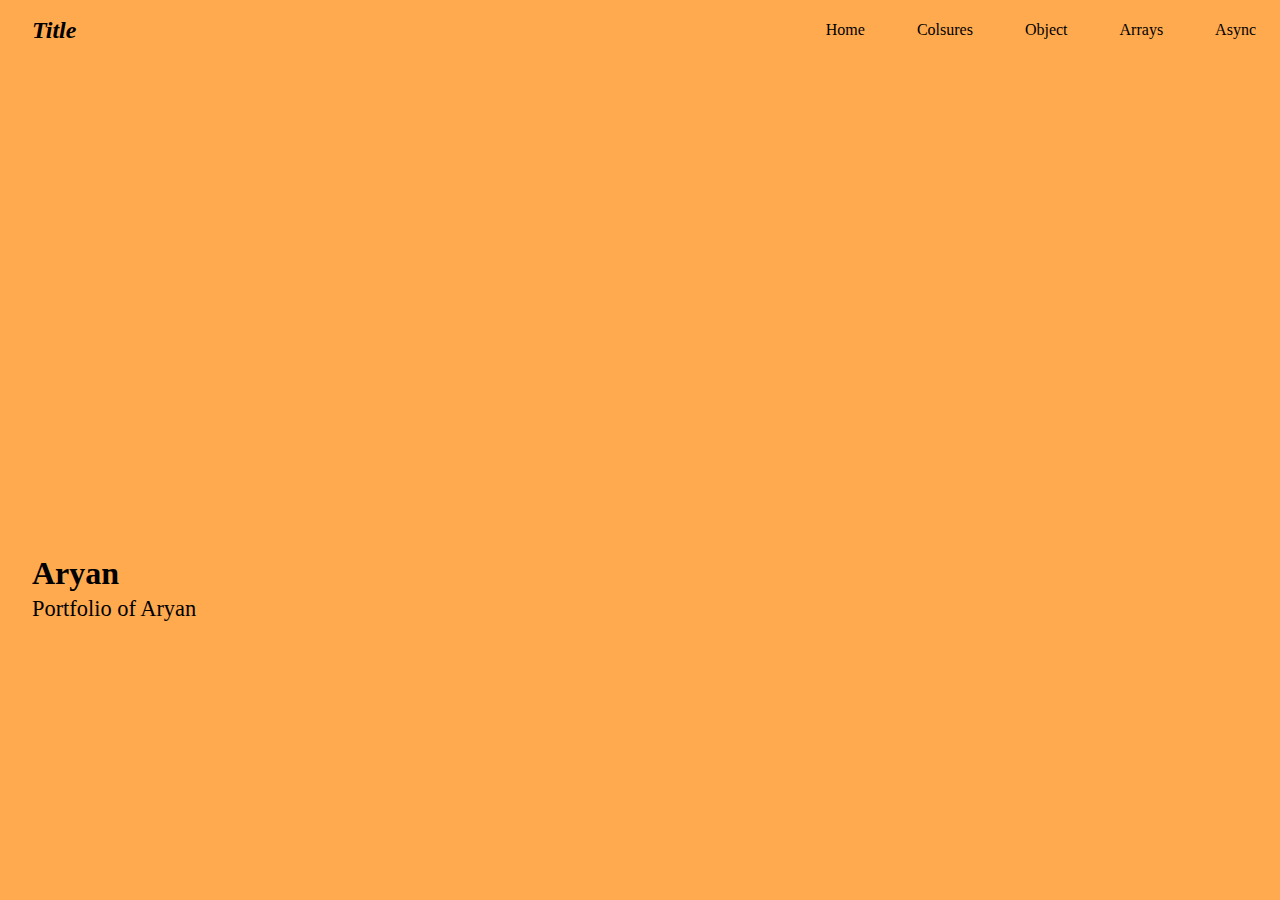
<file: index.html>
<!DOCTYPE HTML>
<html>
    <head>
        <link rel="stylesheet" href="style.css">
        <script src="java.js"></script>
        <script src="java2.js"></script>
        <title>Portfolio</title>
    </head>
    <body>
        <nav>
            <div class="Title">Title</div>
            <div class="a">
                <a href="index.html">Home</a>
                <a href="colsures.html">Colsures</a>
                <a href="object.html">Object</a>
                <a href="arrays.html">Arrays</a>
                <a href="async.html">Async</a>
            </div>
        </nav>
        <section class="Me">
            <div class="Me-container"></div>
            <div class="column-left">
            <h1>Aryan</h1>
            <p>Portfolio of Aryan</p>
        </section>

    </body>
</html>
</file>
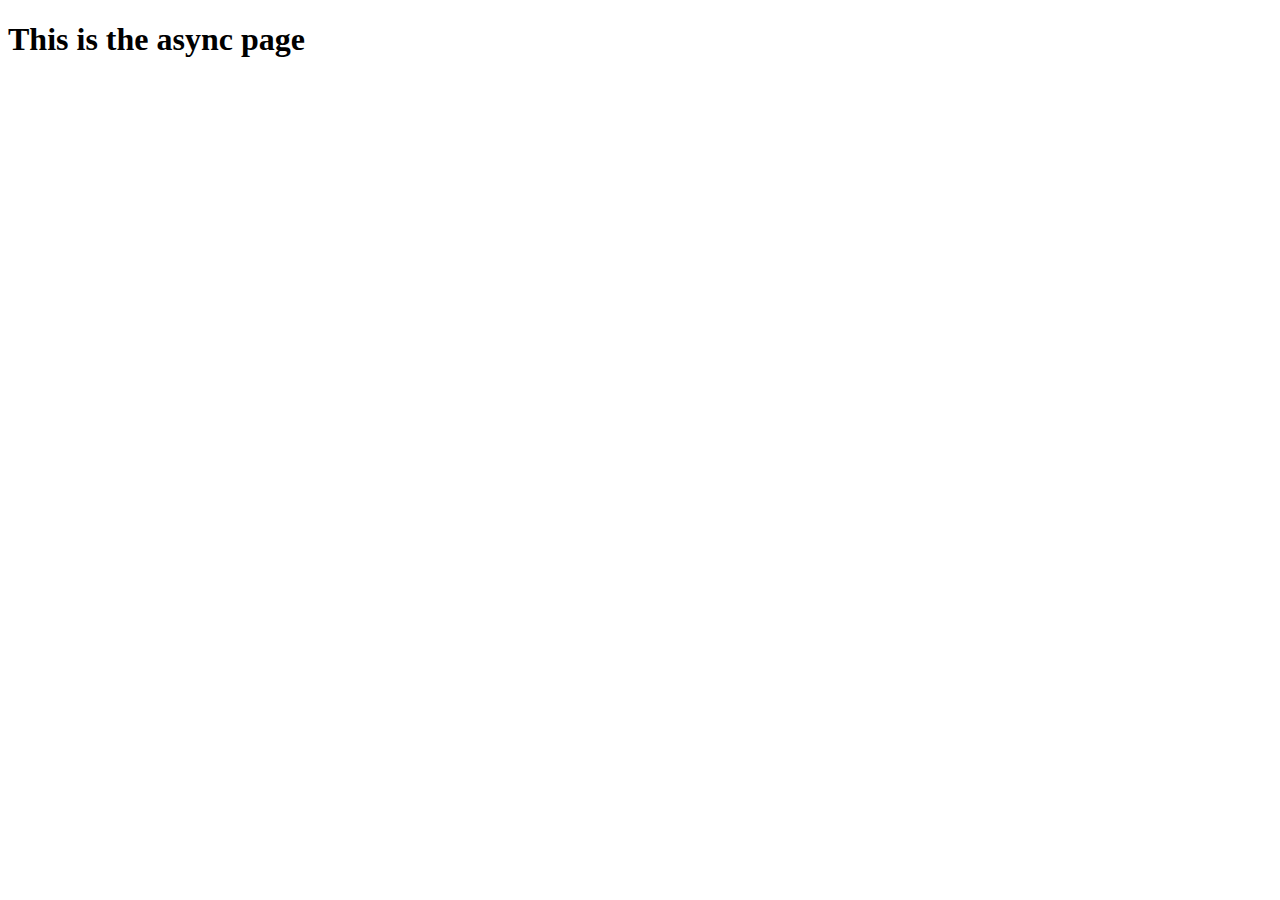
<file: async.html>
<!DOCTYPE html>
<html>
    <head>
        <title>async</title>
    </head>
    <body>
        <h1> This is the async page</h1>
        <div id="result"></div>

        <script src="async.js"></script>

    </body>
</html>
</file>
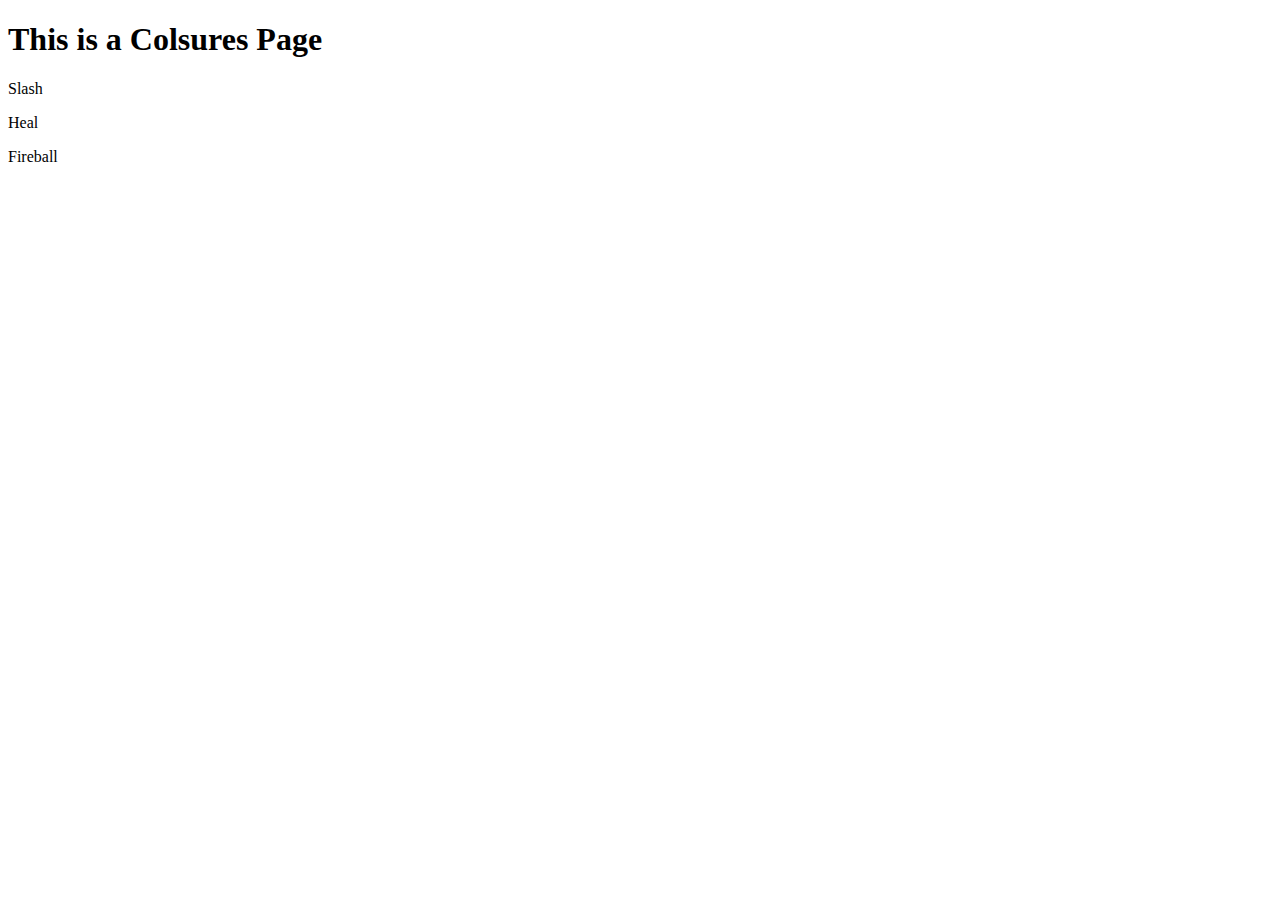
<file: colsures.html>
<!DOCTYPE html>
<html>
    <head>

        <meta charset="UTF-8">
        <meta name="viewport" content="width=device-width, initial-scale=1.0">
        <title>Closures Example</title>

    </head>

    <body>
    
    <h1> This is a Colsures Page </h1>
    <div class="moves"> </div>

    <script src="closures.js"></script>

    </body>
</html>
</file>
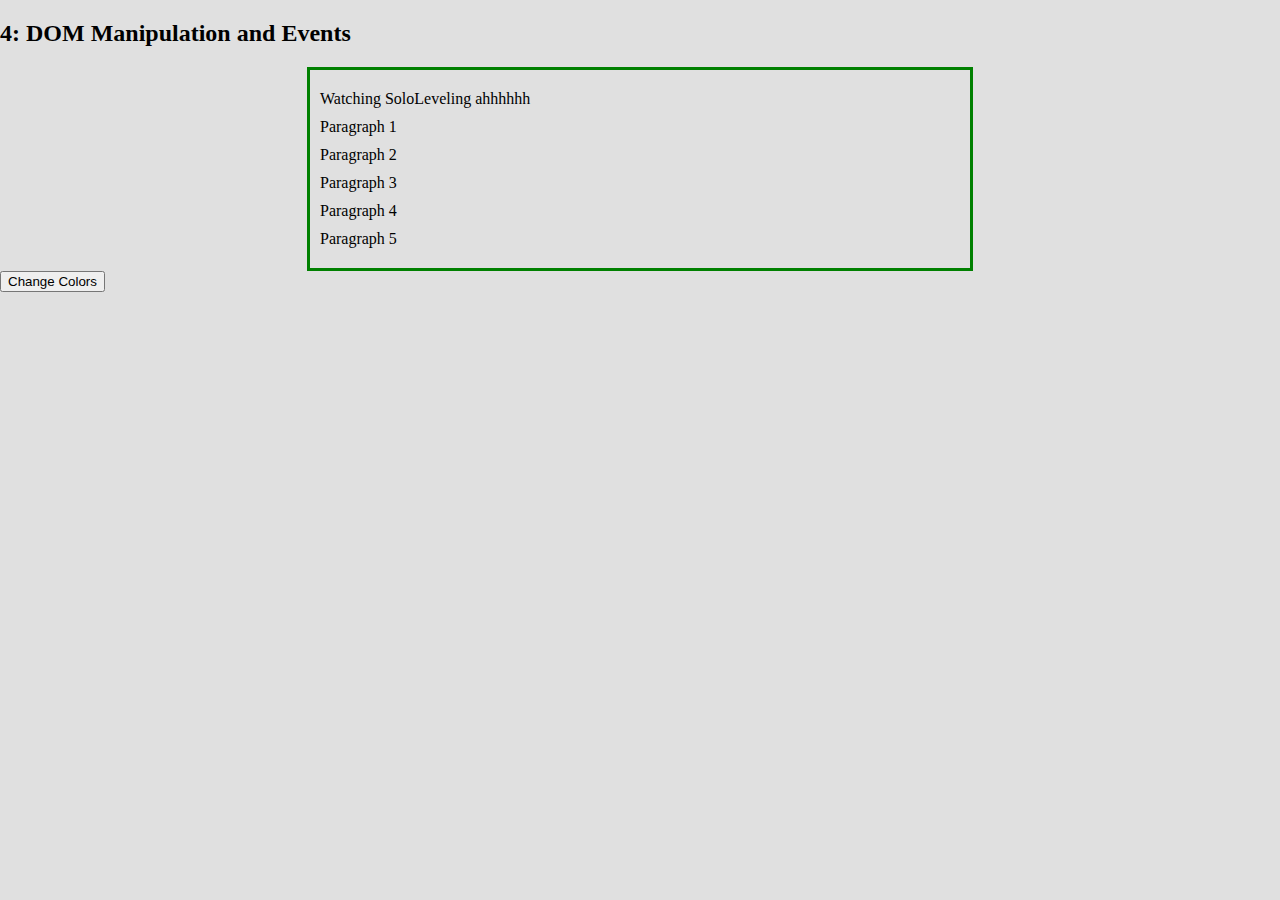
<file: dom.html>
<!DOCTYPE HTML>
<head>
    <meta charset="UTF-8">
    <meta name="viewport" content="width=device-width, initial-scale=1.0">
    <link rel="stylesheet" href="dom.css">
    <title>dom page</title>
</head>
<body>
    <h2>4: DOM Manipulation and Events </h2>

    <div id="container">
        <p>Watching SoloLeveling ahhhhhh</p>
    </div>

        <button onclick="changeColors()">Change Colors</button>

    <script src="dom.js"></script>
</body>
</html>
</file>
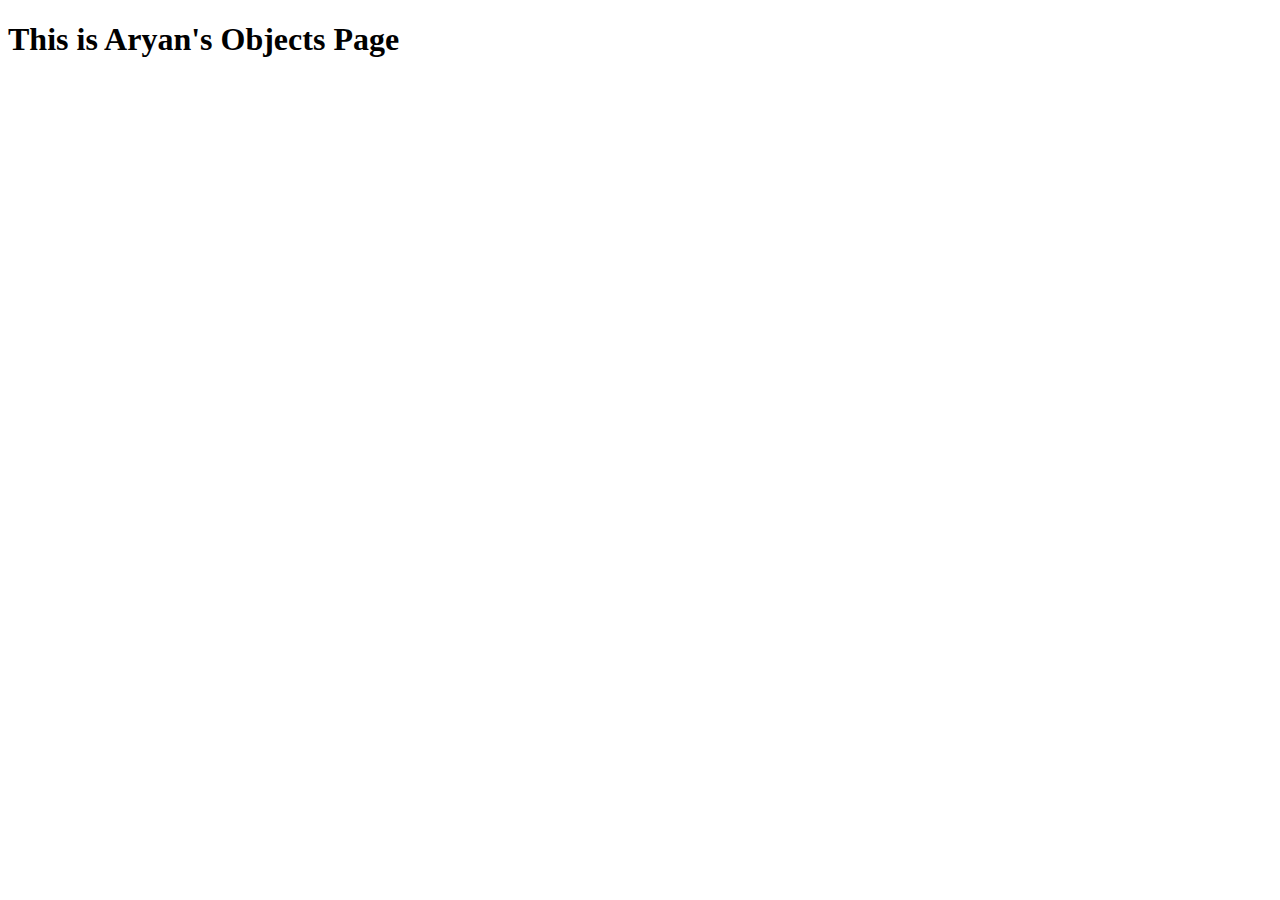
<file: object.html>
<!DOCTYPE html>
<html lang="en">
    <head>
        <meta charset="UTF-8">
        <meta name="viewport" content="width=device-width, initial-scale=1.0">
        <title>Objects</title>
        <script src="lib_.js"></script>
        <script src="object.js" ></script>
    </head>
    <body>
        <h1>This is Aryan's Objects Page</h1>
    </body>
    </html>
</file>
<file: style.css>
* {
    background: #ffaa4f;
    box-sizing: border-box;
    margin: 0;
    padding: 0;
}

nav {
    height: 60px;
    background: #ffaa4f;
    display: flex;
    justify-content: space-between;
    align-items: center;
    padding: 0rem calc((100vw - 1300px) / 2);
}

.Title {
    color: black;
    font-size: 1.5em;
    font-weight: bold;
    font-style: italic;
    padding: 0 2rem;
}

nav a {
    text-decoration: none;
    color: black;
    padding: 0 1.5rem;
}

.Me {
    background:#ffaa4f;
}

.Me-container {
    display: grid;
    grid-template-columns: 1fr;
    height: 55vh;
    padding: 3rem calc((100vw - 1300) / 2);
}

.column-left {
    display: flex;
    flex-direction: column;
    justify-content: center;
    align-items: flex-start;
    color: #000;
    padding: 0rem 2rem;
}

.columnn-left h1 {
    margin-bottom: 1rem;
    font-size: 3rem;
}

.column-left p {
    margin-bottom: 2rem;
    font-size: 1.4rem;
    line-height: 1.5;
}
</file>
<file: dom.css>
body {
    background-color: #e0e0e0; 
    margin: 0;
}

#container {
    margin: auto;
    width: 50%;
    border: 3px solid green;
    padding: 10px;
}

#container p {
    margin: 10px 0; 
    
}
</file>
